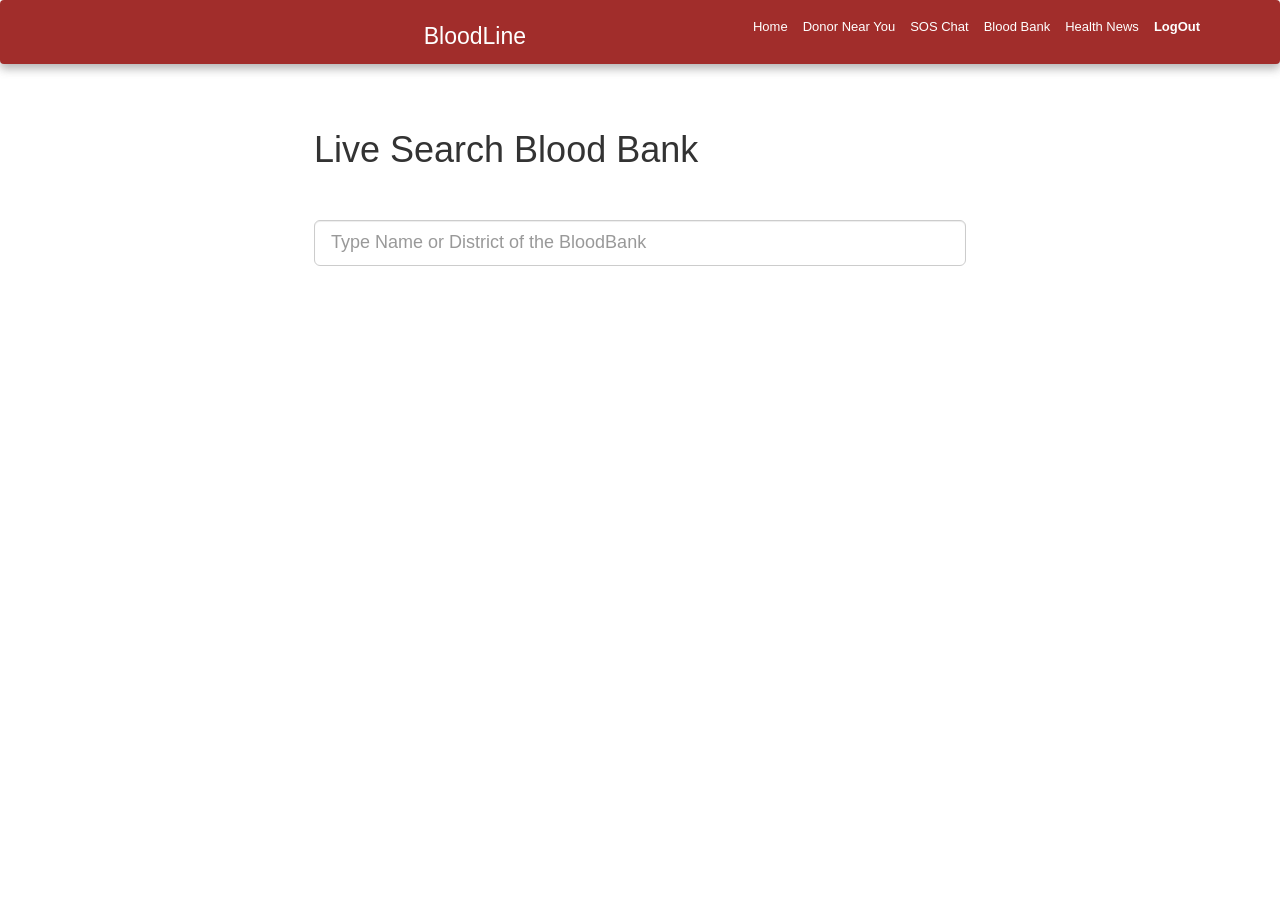
<file: hackthisfall wc/datafetch.html>
<!DOCTYPE html>
<html lang="en">
<head>
 <meta charset="UTF-8">
 <link rel="stylesheet" href="https://maxcdn.bootstrapcdn.com/bootstrap/3.3.5/css/bootstrap.min.css">
 <script src="https://ajax.googleapis.com/ajax/libs/jquery/2.1.3/jquery.min.js"></script>
 <script src="https://maxcdn.bootstrapcdn.com/bootstrap/3.3.5/js/bootstrap.min.js"></script>
 <link rel="stylesheet" href="bloodbanksearch.css">
 <title>live search for bloodbanks</title>
</head>
<body>
    <nav class="navbar">
        <div class="navbar-container container">
            <input type="checkbox" name="" id="">
            <div class="hamburger-lines">
                <span class="line line1"></span>
                <span class="line line2"></span>
                <span class="line line3"></span>
            </div>
            <ul class="menu-items">
                <li><a href="#">Home</a></li>
                <li><a href="donoOnMap.html">Donor Near You</a></li>
                <li><a href="https://bihar-chatbox.web.app/">SOS Chat</a></li>
                <li><a href="/datafetch.html">Blood Bank</a></li>
                <li><a href="news.html">Health News</a></li>
                <li><a id="logout-btn" href="#"><strong>LogOut</strong></a></li>
            </ul>
            <h1 class="logo">BloodLine</h1>
        </div>
    </nav>
 <div class="container" style="padding:50px 250px;"><br><br><br>
   <h1>Live Search Blood Bank</h1><br><br>
   <form role="form">
       <div class="form-group">
         <input type="input" class="form-control input-lg" id="txt-search" placeholder="Type Name or District of the BloodBank">
       </div>
   </form>
   <div id="filter-records"></div>
 </div>
</body>
</html>
<script type="text/javascript">
 $(document).ready(function(){
   var data =    [{
                "id": 1,
                "name": "Acharya Anandrishiji Blood Centre, Pune",
                "address": "191/192, Sadashiv Peth, S.M.Joshi Foundation Bldg. Near Patrakar Bhavan, Pune, Dist. Pune",
                "contact": "8554909040,020-24537627",
                "email": "aapunebloodbank@gmail.com",
                "category": "Charitable",
                "District": "Pune",
                "City": "Pune",
                "blood_info": { "Ap": "70 units", "Am": "40 units", "Bp": "100 units", "op": "80 units" }
            },
            {
                "id": 2,
                "name": "M/S Pimpri Chinchwad Blood Centre",
                "address": "Mhada commercial complex,2nd floor above dakshin hotelSant Tukaram Nagar, Pimpri,, Pimpri, Pune, Maharashtra",
                "contact": "7559419137",
                "email": "bloodbankpc@gmail.com",
                "category": "Charitable",
                "District": "Pune",
                "City": "Pune",
                "blood_info": { "Ap": "70 units", "Am": "40 units", "Bp": "100 units", "op": "80 units" }
            },
            {
                "id": 3,
                "name": "Chakan Blood Centre",
                "address": "Sr. No. 4976/1/2 Gate No.2401, Yashwantnagar Ambethan Road. A/P Chakan, Tal.khed,, Pune, Pune, Maharashtra",
                "contact": "9975564130,9021868968",
                "email": "bloodbankchakan@gmail.com",
                "category": "Charitable",
                "District": "Pune",
                "City": "Pune",
                "blood_info": { "Ap": "70 units", "Am": "40 units", "Bp": "100 units", "op": "80 units" }
            },
            {
                "id": 4,
                "name": "Sasoon Blood Centre Pune",
                "address": "Ground Floor,Section 5, Opp.Ambedkar Chawk,Station Rd,, Pune, Pune, Maharashtra",
                "contact": "9423575986, 020-26128000",
                "email": "bjmc.bloodbank@gmail.com",
                "category": "Government",
                "District": "Pune",
                "City": "Pune",
                "blood_info": { "Ap": "70 units", "Am": "40 units", "Bp": "100 units", "op": "80 units" }
            },
            {
                "id": 5,
                "name": "Padmashree Dr.D.Y Patil (Vishweshwar) Blood Centre",
                "address": "Padmashree, Dr. Dy. Patil Medical College Hospital , Sant Tukaram Nagar, Pimpari,, Pune, Pune, Maharashtra",
                "contact": "9561792418,020-27423844",
                "email": "vishweshwar.vbb@rediffmail.com",
                "category": "Charitable",
                "District": "Pune",
                "City": "Pune",
                "blood_info": { "Ap": "70 units", "Am": "40 units", "Bp": "100 units", "op": "80 units" }
            },
            {
                "id": 6,
                "name": "Muktai Blood Centre of Shivpooja Bahuudeshiya Shikhan Prasarak Mandal Solapur",
                "address": "Muktai Blood Centre of Shivpooja Bahuudeshiya Shikhan Prasarak Mandal Solapur",
                "contact": "9422341380",
                "email": "muktaibloodcenter@gmail.com",
                "category": "Charitable",
                "District": "solapur",
                "City": "Pune",
                "blood_info": { "Ap": "70 units", "Am": "40 units", "Bp": "100 units", "op": "80 units" }
            },
            {
                "id": 7,
                "name": "Blood Bank, Max Super Specialty Hospital, (A Unit Of Balaji Medical & Disgnostic Research Centre)",
                "address": "108-A, Indraprastha Extension, Opposite Sanchar Apartment, Delhi, Dist. East",
                "contact": "9911866565",
                "email": "bloodbank.ppg@maxhealthcare.com",
                "category": "Private",
                "District": "East Delhi",
                "City": "New Delhi",
                "blood_info": { "Ap": "70 units", "Am": "40 units", "Bp": "100 units", "op": "80 units" }
            },
            {
                "id": 8,
                "name": "Blood Centre Dr Hedgewar Arogya Sansthan",
                "address": "Karkardooma, Delhi, Dist. East",
                "contact": "22309407",
                "email": "msdhas2010@gmail.com",
                "category": "Government",
                "District": "East Delhi",
                "City": "New Delhi",
                "blood_info": { "Ap": "70 units", "Am": "40 units", "Bp": "100 units", "op": "80 units" }
            },
            {
                "id": 9,
                "name": "Blood Centre, Northern Railway Central Hospital",
                "address": "Basant Lane, New Delhi, Dist. New Delhi",
                "contact": "23747989",
                "email": "null",
                "category": "Government",
                "District": "New Delhi",
                "City": "New Delhi",
                "blood_info": { "Ap": "70 units", "Am": "40 units", "Bp": "100 units", "op": "80 units" }
            },
            {
                "id": 10,
                "name": "Blood Centre Tarak Hospital India Pvt Ltd",
                "address": "C-7,Jai Bharat Enclave,Dwarka, Metro Pillar no 789, Delhi, Dist. New Delhi",
                "contact": "8929759009",
                "email": "tarakbloodbank@gmail.com",
                "category": "Private",
                "District": "New Delhi",
                "City": "New Delhi",
                "blood_info": { "Ap": "70 units", "Am": "40 units", "Bp": "100 units", "op": "80 units" }
            }, {
                "id": 11,
                "name": "Kurukshetra Blood Centre",
                "address": "SCO- 55-56, Sector- 17,Kurukshetra (Thanesar), Kurukshetra, Dist. Kurukshetra",
                "contact": "09896038302",
                "email": "kbloodbankk@gmail.com",
                "category": "Private",
                "District": "Kurukshetra",
                "City": "Haryana",
                "blood_info": { "Ap": "70 units", "Am": "40 units", "Bp": "100 units", "op": "80 units" }
            },
            {
                "id": 12,
                "name": "Adesh Medical College And Hospital",
                "address": "NH-1, Near Ambala Cantt., Vill.- Mohri, Tehsil - Shahbad, Kurushetra, Dist. Kurukshetra",
                "contact": "0171-2700000, 9315859166, 7003900381",
                "email": "adeshbloodbank@gmail.com",
                "category": "Private",
                "District": "Kurukshetra",
                "City": "Haryana",
                "blood_info": { "Ap": "70 units", "Am": "40 units", "Bp": "100 units", "op": "80 units" }
            },
            {
                "id": 13,
                "name": "Blood Centre Kesho Ram Narati Devi Lehs",
                "address": "AH-1, NH-44, Near Maruti Show Room, Shahabad M, Shahabab Markanda, Dist. Kurukshetra",
                "contact": "9467117771",
                "email": "drbhaskargupta30@gmail.com",
                "category": "Charitable",
                "District": "Kurukshetra",
                "City": "Haryana",
                "blood_info": { "Ap": "70 units", "Am": "40 units", "Bp": "100 units", "op": "80 units" }
            },
            {
                "id": 14,
                "name": "Artemis Medicare Services Ltd.",
                "address": "Sector-51, , Gurgaon, Dist. Gurgaon",
                "contact": "09716122245 0124-6767999, 09716122284",
                "email": "anilkpl@artemishealthsciences.com",
                "category": "Private",
                "District": "Gurgaon",
                "City": "Haryana",
                "blood_info": { "Ap": "70 units", "Am": "40 units", "Bp": "100 units", "op": "80 units" }
            },
            {
                "id": 15,
                "name": "COLUMBIA ASIA BLOOD CENTRE",
                "address": "Block-F, Gol Chakkar, Palam Vihar, Gurgaon, Dist. Gurgaon",
                "contact": "0124-3989896, 9899673262",
                "email": "BLOODCENTRE.PALAMVIHAR@GMAIL.COM",
                "category": "Private",
                "District": "Gurgaon",
                "City": "Haryana",
                "blood_info": { "Ap": "70 units", "Am": "40 units", "Bp": "100 units", "op": "80 units" }
            },
            {
                "id": 16,
                "name": "Accord Superspeciality Hospital",
                "address": "Blood Centre Accord Super specialty Hospital Sector 86, Budena Village, Greater Faridabad , Faridabad, Dist. Faridabad",
                "contact": "9717086836",
                "email": "ramaraghav26@gmail.com",
                "category": "Private",
                "District": "Faridabad",
                "City": "Haryana",
                "blood_info": { "Ap": "70 units", "Am": "40 units", "Bp": "100 units", "op": "80 units" }
            },
            {
                "id": 17,
                "name": "Amrita Institute of Medical Sciences Research Centre",
                "address": "SECTOR-88, AMRITANANDA MAYI MARG , Faridabad, Dist. Faridabad",
                "contact": "9793649252",
                "email": "Bloodcentre@fbd.amrita.edu",
                "category": "Private",
                "District": "Faridabad",
                "City": "Haryana",
                "blood_info": { "Ap": "70 units", "Am": "40 units", "Bp": "100 units", "op": "80 units" }
            },
            {
                "id": 18,
                "name": "Asian Institute Of Medical Sciences",
                "address": "Badkhal Flyover Road, Sector 21-A, Faridabad, Dist. Faridabad",
                "contact": "096500-99052 098185-90047 0129-4253000",
                "email": "uma.rani@aimsindia.co.in",
                "category": "Private",
                "District": "Faridabad",
                "City": "Haryana",
                "blood_info": { "Ap": "70 units", "Am": "40 units", "Bp": "100 units", "op": "80 units" }
            },
            {
                "id": 19,
                "name": "Bhagwan Buddha Charitable Blood Centre",
                "address": "1st Floor, Central Market Sector 2B Vasundhara, Ghaziabad, GHAZIABAD, Dist. Ghaziabad",
                "contact": "9599813133",
                "email": "bbcbb2016@gmail.com",
                "category": "Charitable",
                "District": "Ghaziabad",
                "City": "Uttar Pradesh",
                "blood_info": { "Ap": "70 units", "Am": "40 units", "Bp": "100 units", "op": "80 units" }
            },
            {
                "id": 20,
                "name": "Blood Centre District Hospital Mmg",
                "address": "District Hospital, Ghaziabad, Ghaziabad, Dist. Ghaziabad",
                "contact": "9412206569, 09990552920",
                "email": "bloodbankmmghospital@gmail.com",
                "category": "Government",
                "District": "Ghaziabad",
                "City": "Uttar Pradesh",
                "blood_info": { "Ap": "70 units", "Am": "40 units", "Bp": "100 units", "op": "80 units" }
            },
            {
                "id": 21,
                "name": "Blood Centre Morden Pathology",
                "address": "SAm96, Shastri Nagar, Ghaziabad, Dist. Ghaziabad",
                "contact": "09818210834, 0120-2752570,08750472409",
                "email": "modernbloodbankgzb@gmail.com",
                "category": "Private",
                "District": "Ghaziabad",
                "City": "Uttar Pradesh",
                "blood_info": { "Ap": "70 units", "Am": "40 units", "Bp": "100 units", "op": "80 units" }
            },
            {
                "id": 22,
                "name": "Blood Centre District Hospital Noida",
                "address": "Dr. B.R. Ambedkar Multi Speciality Hospital, Sector-30, Noida, Gautam Budh Nagar, Dist. Gautam Buddha Nagar",
                "contact": "9818789357, 8587039335",
                "email": "bbgbnagar@gmail.com",
                "category": "Government",
                "District": "Gautam Buddha Nagar",
                "City": "Uttar Pradesh",
                "blood_info": { "Ap": "70 units", "Am": "40 units", "Bp": "100 units", "op": "80 units" }
            },
            {
                "id": 23,
                "name": "Blood Centre Fortis Hospital",
                "address": "Fortis Hospitals Ltd. B-22, Sec-62, Noida, Dept.-Blood Bank, Noida, Dist. Gautam Buddha Nagar",
                "contact": "09650788088,0120-2400222,9818640747",
                "email": "seema.sinha@fortishealthcare.com",
                "category": "Private",
                "District": "Gautam Buddha Nagar",
                "City": "Uttar Pradesh",
                "blood_info": { "AP": "70 units", "Am": "40 units", "Bp": "100 units", "op": "80 units" }
            },
            {
                "id": 24,
                "name": "Blood Centre Jp Hospital",
                "address": "J.P. Hospital, Sector-128, Noida, J.P. Nagar, Gautambudh Nagar, Dist. Gautam Buddha Nagar",
                "contact": "9910443847",
                "email": "prashant.pandey@jalindia.co.in",
                "category": "Private",
                "District": "Gautam Buddha Nagar",
                "City": "Uttar Pradesh",
                "blood_info": { "Ap": "70 units", "Am": "40 units", "Bp": "100 units", "op": "80 units" }
            },
            {
                "id": 25,
                "name": "Ayush Blood Center",
                "address": "EMRALD ONE , 454-4THFloor, Winward Buisness Park, Jetalpur Road, Vadodara, Gujarat-390007, Vadodara, Dist. Vadodara",
                "contact": "9726647600",
                "email": "ayushbloodcenter@gmail.com",
                "category": "Charitable",
                "District": "Vadodara",
                "City": "Gujarat",
                "blood_info": { "Ap": "70 units", "Am": "40 units", "Bp": "100 units", "op": "80 units" }
            }
    
    
        ];
$('#txt-search').keyup(function(){
           var searchField = $(this).val();
           if(searchField === '')  {
               $('#filter-records').html('');
               return;
           }
           
           var regex = new RegExp(searchField, "i");
           var output = '<div class="row">';
           var count = 1;
             $.each(data, function(key, val){
               if ((val.District.search(regex) != -1) || (val.name.search(regex) != -1)) {
                 output += '<div class="col-md-6 well">';
                 output += '<div class="col-md-3">' + val.name +'/></div>';
                 output += '<div class="col-md-7">';
                 output += '<h5>' + val.name + '</h5>';
                 output += '<p>' + val.District + '</p>'
                 output += '<p>' + val.email + '</p>'
                 output += '<p>' + val.contact + '</p>'
                 output += '</div>';
                 output += '</div>';
                 if(count%2 == 0){
                   output += '</div><div class="row">'
                 }
                 count++;
               }
             });
             output += '</div>';
             $('#filter-records').html(output);
       });
 });
</script>
</file>
<file: hackthisfall wc/bloodbanksearch.css>
.navbar input[type="checkbox"],
.navbar .hamburger-lines{
    display: none;
}

.container{
    max-width: 1200px;
    width: 90%;
    margin: auto;
}

.navbar{
    box-shadow: 0px 5px 10px 0px #aaa;
    position: fixed;
    width: 100%;
    background: #910906;
    color: #fff;
    opacity: 0.85;
    z-index: 100;
}

.navbar-container{
    display: flex;
    justify-content: space-between;
    height: 62px;
    align-items: center;
}

.menu-items{
    order: 2;
    display: flex;
}
.logo{
    order: 1;
    font-size: 2.3rem;
}

.menu-items li{
    list-style: none;
    margin-left: 1.5rem;
    font-size: 1.3rem;
    /* padding-inline: 50px; */
}
.menu-item ul{
    display: flex;
    margin: auto;
    padding-inline: 60px;
    justify-content: left;
}

.menu-items li a{
    color: #fff;
}

.navbar a{
    color: #444;
    text-decoration: none;
    font-weight: 500;
    transition: color 0.3s ease-in-out;
}

.navbar a:hover{
    color: #117964;
}

@media (max-width: 768px){
    .navbar{
        opacity: 0.95;
    }

    .navbar-container input[type="checkbox"],
    .navbar-container .hamburger-lines{
        display: block;
    }

    .navbar-container{
        display: block;
        position: relative;
        height: 64px;
    }

    .navbar-container input[type="checkbox"]{
        position: absolute;
        display: block;
        height: 32px;
        width: 30px;
        top: 20px;
        left: 20px;
        z-index: 5;
        opacity: 0;
        cursor: pointer;
    }

    .navbar-container .hamburger-lines{
        display: block;
        height: 28px;
        width: 35px;
        position: absolute;
        top: 20px;
        left: 20px;
        z-index: 2;
        display: flex;
        flex-direction: column;
        justify-content: space-between;
    }

    .navbar-container .hamburger-lines .line{
        display: block;
        height: 4px;
        width: 100%;
        border-radius: 10px;
        background: #333;
    }
    
    .navbar-container .hamburger-lines .line1{
        transform-origin: 0% 0%;
        transition: transform 0.3s ease-in-out;
    }

    .navbar-container .hamburger-lines .line2{
        transition: transform 0.2s ease-in-out;
    }

    .navbar-container .hamburger-lines .line3{
        transform-origin: 0% 100%;
        transition: transform 0.3s ease-in-out;
    }

    .navbar .menu-items{
        padding-top: 100px;
        background: #910906;
        height: 100vh;
        max-width: 300px;
        transform: translate(-150%);
        display: flex;
        flex-direction: column;
        margin-left: -40px;
        padding-left: 40px;
        transition: transform 0.5s ease-in-out;
        box-shadow:  5px 0px 10px 0px #aaa;
        overflow: scroll;
    }

    .navbar .menu-items li{
        margin-bottom: 1rem;
        font-size: 1.1rem;
        font-weight: 500;
    }

    .logo{
        position: absolute;
        top: 10px;
        right: 15px;
        font-size: 2.5rem;
    }

    .navbar-container input[type="checkbox"]:checked ~ .menu-items{
        transform: translateX(0);
    }

    .navbar-container input[type="checkbox"]:checked ~ .hamburger-lines .line1{
        transform: rotate(45deg);
    }

    .navbar-container input[type="checkbox"]:checked ~ .hamburger-lines .line2{
        transform: scaleY(0);
    }

    .navbar-container input[type="checkbox"]:checked ~ .hamburger-lines .line3{
        transform: rotate(-45deg);
    }

}

@media (max-width: 500px){
    .navbar-container input[type="checkbox"]:checked ~ .logo{
        display: none;
    }
}
</file>
